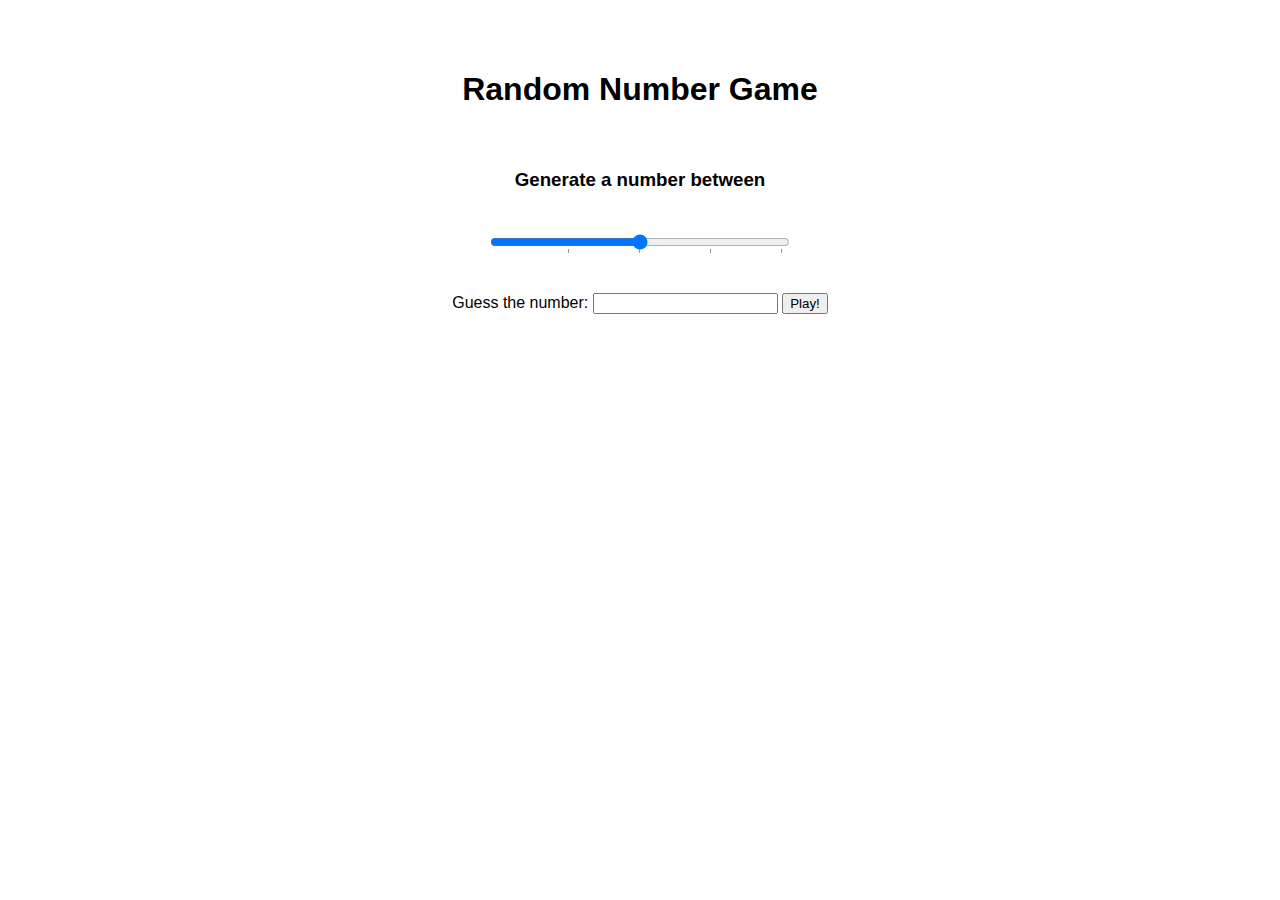
<file: day10/index.html>
<!DOCTYPE html>
<html>
  <head>
    <title>Guess what!</title>
    <meta charset="UTF-8" />
    <link rel="stylesheet" href="styles.css" />
  </head>
  <body>
    <div class="game">
      <h1>Random Number Game</h1>
      <h3 class="js-rangeInfo">Generate a number between</h3>

      <input
        type="range"
        list="marks"
        min="0"
        max="200"
        step="1"
        class="js-range range"
      />
      <datalist id="marks">
        <option value="50"></option>
        <option value="100"></option>
        <option value="150"></option>
        <option value="200"></option>
      </datalist>
      <form>
        Guess the number:
        <input type="number" class="js-guess" required />
        <input type="submit" class="js-play" value="Play!" />
      </form>
      <div class="result js-result"></div>
    </div>
    <script src="index.js"></script>
  </body>
</html>
</file>
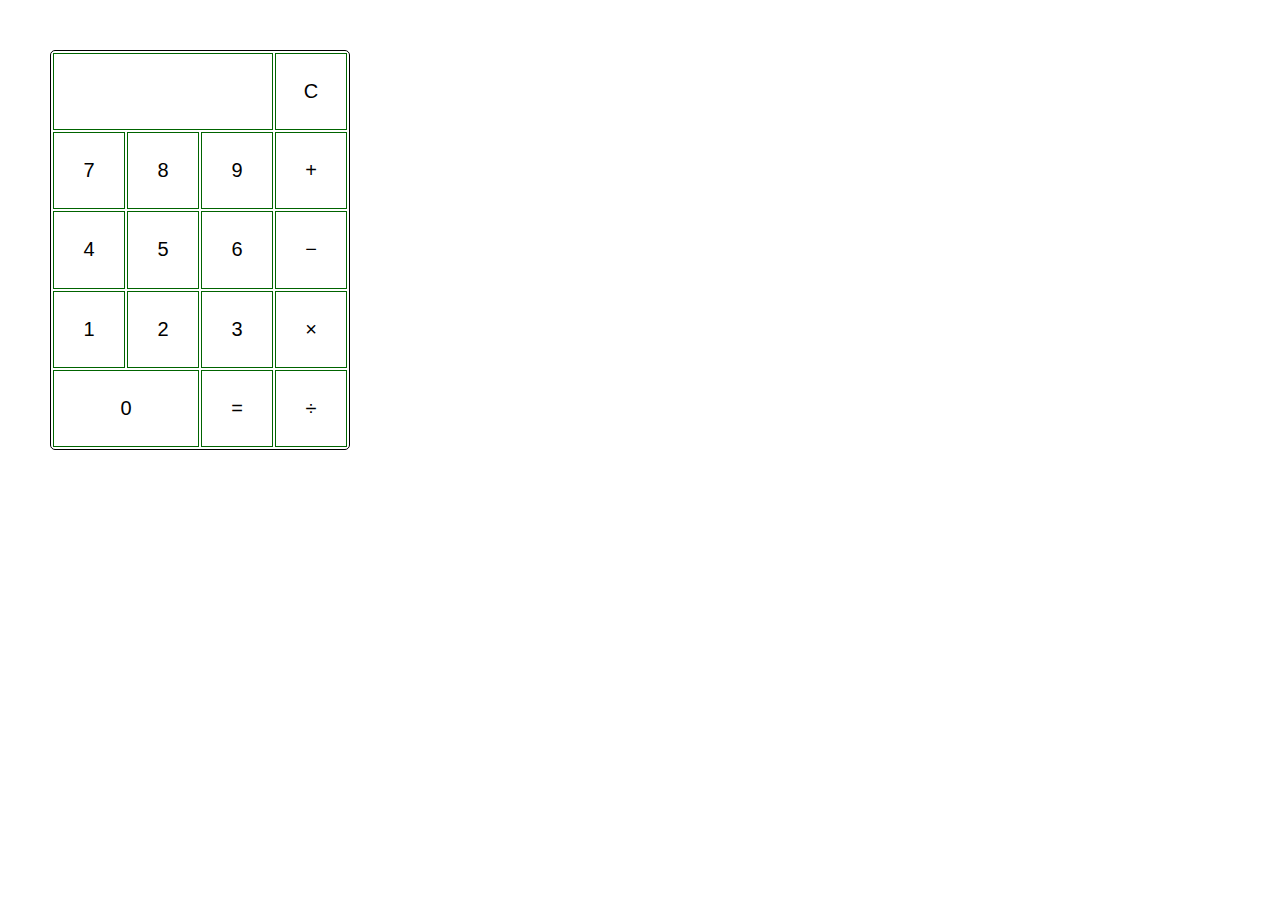
<file: day11,12/index.html>
<!DOCTYPE html>
<html>
  <head>
    <title>Calculator</title>
    <meta charset="UTF-8" />
    <link rel="stylesheet" href="styles.css" />
  </head>
  <body>
    <table>
      <tr>
        <td colspan="3" class="field">
          <div class="js-input input"></div>
        </td>
        <td class="btn clear">C</td>
      </tr>
      <tr>
        <td class="btn number">7</td>
        <td class="btn number">8</td>
        <td class="btn number">9</td>
        <td class="btn opr">&plus;</td>
      </tr>
      <tr>
        <td class="btn number">4</td>
        <td class="btn number">5</td>
        <td class="btn number">6</td>
        <td class="btn opr">&minus;</td>
      </tr>
      <tr>
        <td class="btn number">1</td>
        <td class="btn number">2</td>
        <td class="btn number">3</td>
        <td class="btn opr">&times;</td>
      </tr>
      <tr>
        <td colspan="2" class="btn number">0</td>
        <td class="btn equal">=</td>
        <td class="btn opr">&divide;</td>
      </tr>
    </table>
    <script src="index.js"></script>
  </body>
</html>
</file>
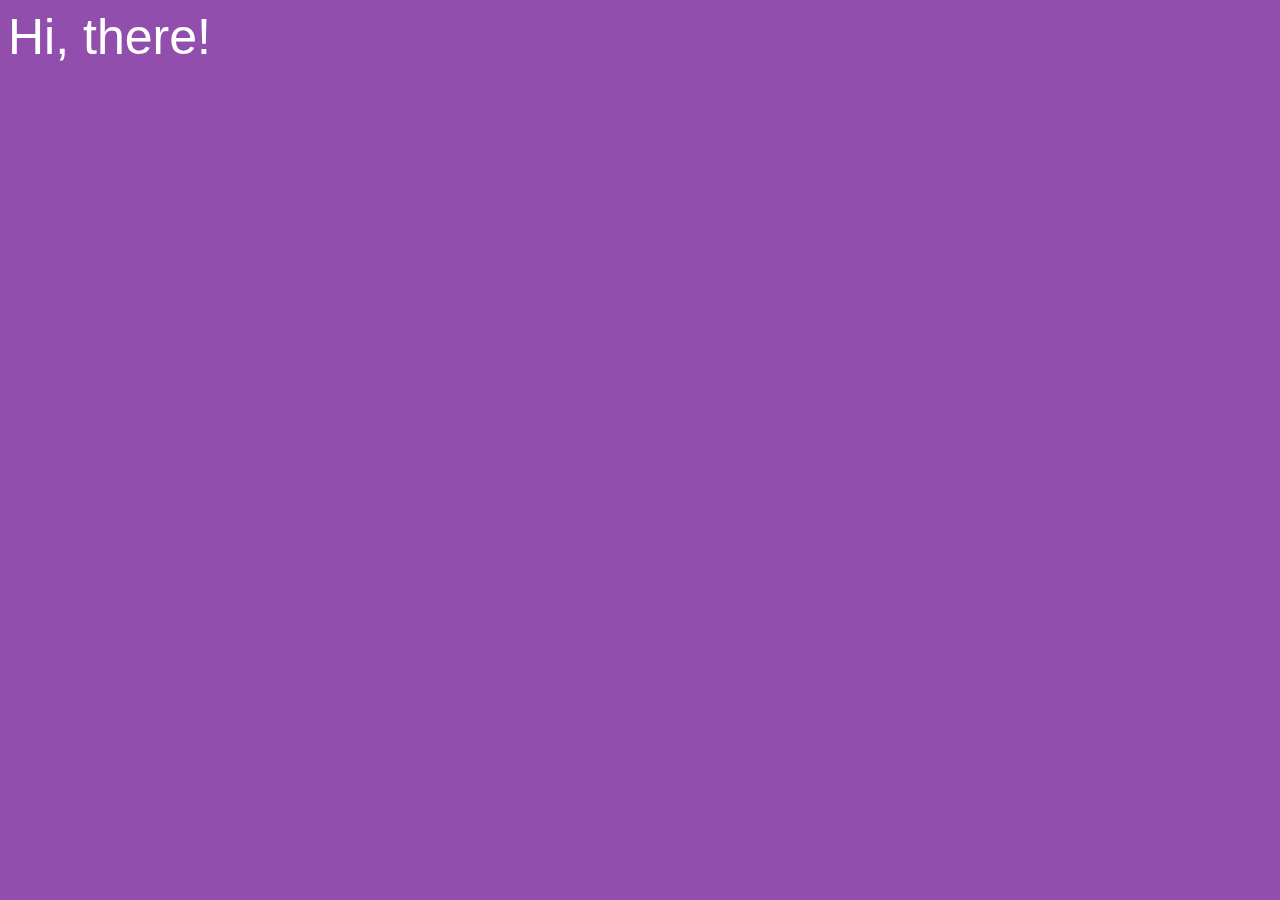
<file: day4/index.html>
<!DOCTYPE html>
<html>
  <head>
    <title>Resize please!</title>
    <meta charset="UTF-8" />
    <link rel="stylesheet" href="styles.css" />
  </head>

  <body>
    <div class="hello">Hi, there!</div>
    <script src="index.js"></script>
  </body>
</html>
</file>
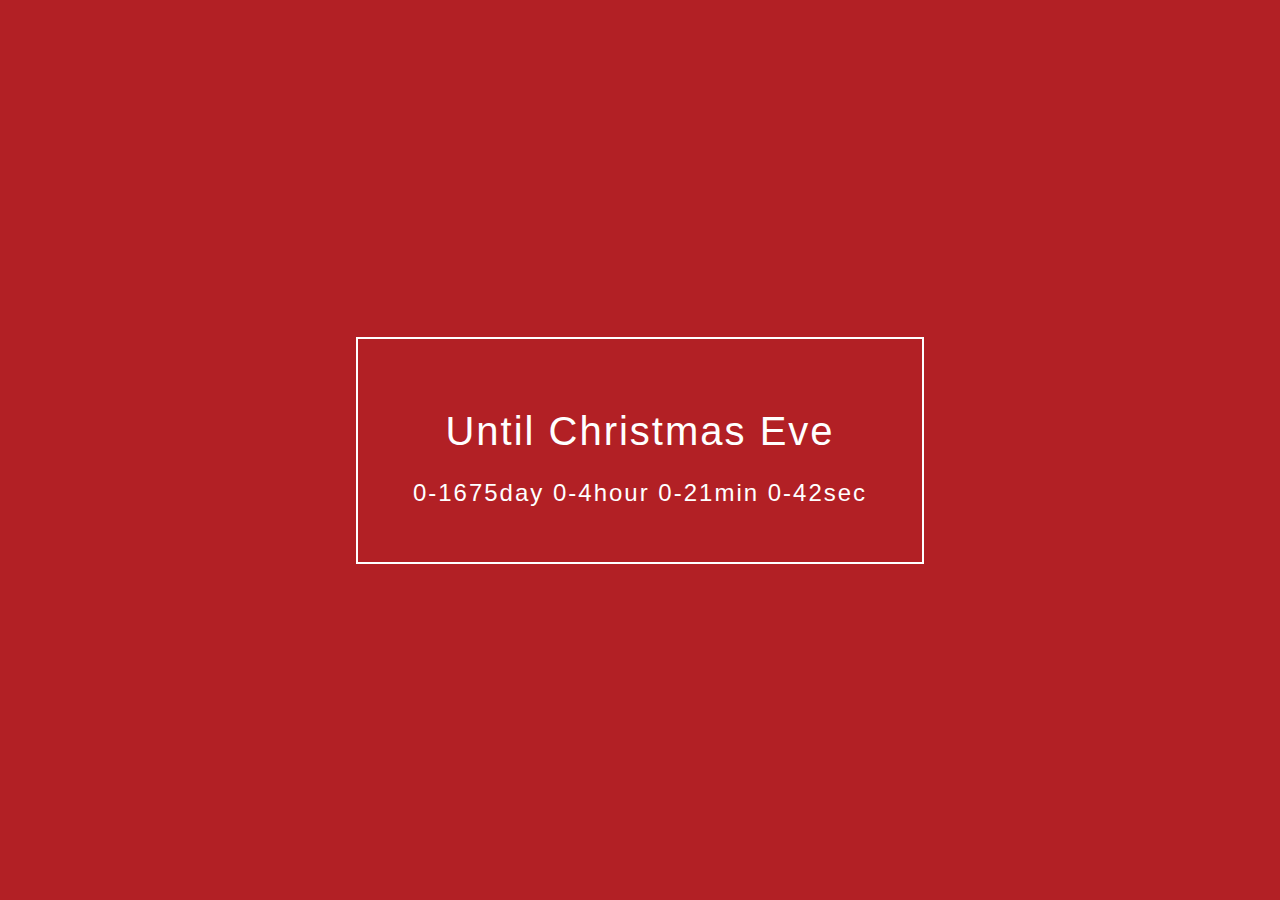
<file: day5/index.html>
<!DOCTYPE html>
<html>
  <head>
    <title>Christmas</title>
    <meta charset="UTF-8" />
    <link rel="stylesheet" href="styles.css" />
  </head>
  <body>
    <div class="d-day">
      <div class="d-day__title">Until Christmas Eve</div>
      <div class="d-day__desc js-dDay"></div>
    </div>
    <script src="index.js"></script>
  </body>
</html>
</file>
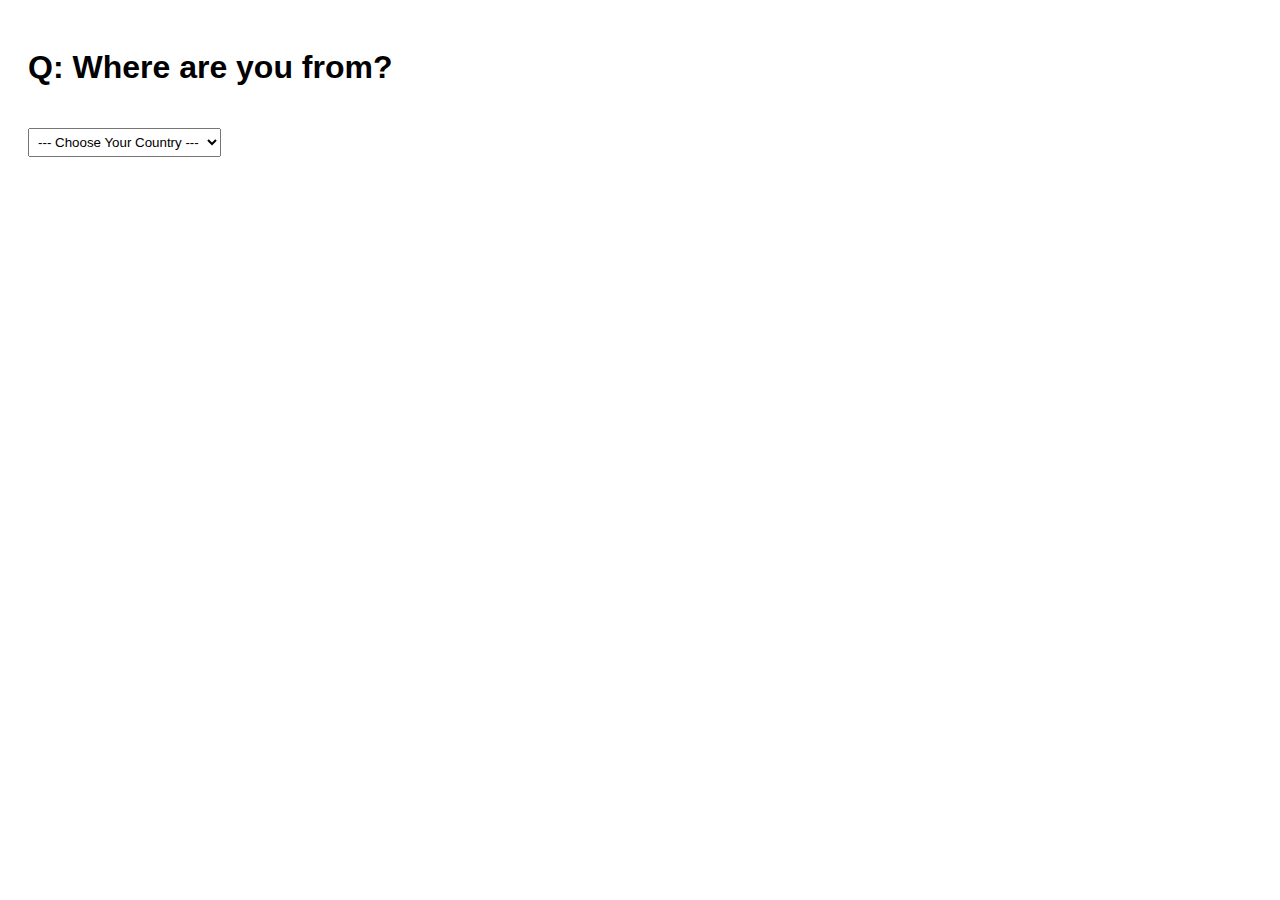
<file: day6/index.html>
<!DOCTYPE html>
<html>
  <head>
    <title>From where?</title>
    <meta charset="UTF-8" />
    <link rel="stylesheet" href="styles.css" />
  </head>
  <body>
    <div class="identify">
      <h1>Q: Where are you from?</h1>
      <select class="select-input__js">
        <option value="NONE">--- Choose Your Country ---</option>
        <option value="Korea">KOREA</option>
        <option value="Greece">GREECE</option>
        <option value="US">US</option>
        <option value="Turkey">TURKEY</option>
        <option value="Finland">FINLAND</option>
      </select>
      <div class="show js-show"></div>
    </div>
    <script src="index.js"></script>
  </body>
</html>
</file>
<file: day10/styles.css>
body {
  font-family: sans-serif;
  display: flex;
  justify-content: center;
  height: 100vh;
  margin: 0px;
}

h3 {
  padding: 20px;
}

.game {
  margin: 50px 0px;
  display: flex;
  flex-direction: column;
  align-items: center;
}

.range {
  width: 300px;
  margin-bottom: 40px;
}

form {
  margin-bottom: 20px;
}

.result {
  text-align: center;
  font-size: 1.2rem;
  line-height: 1.8rem;
}

.win-or-lost {
  font-weight: 700;
  display: flex;
  justify-content: center;
  padding: 20px;
  font-size: 1.5rem;
}
</file>
<file: day11,12/styles.css>
body {
  font-family: sans-serif;
  margin: 50px;
}

table {
  border: 1px solid black;
  width: 300px;
  height: 400px;
  font-size: 20px;
  border-radius: 5px;
}

td {
  text-align: center;
  width: 25%;
  border: 1px solid darkgreen;
  cursor: pointer;
}

td:not(.field):hover {
  background-color: darkgreen;
  color: white;
  transition: all 0.3s ease-in;
}

.field {
  cursor: initial;
}

.input {
  margin-right: 10px;
  text-align: right;
  border: none;
  font-size: 20px;
}
</file>
<file: day4/styles.css>
body {
  font-family: sans-serif;
  background-color: #914ead;
}

.hello {
  font-size: 50px;
  color: white;
}

.yellow {
  background-color: #f1c40f;
}

.purple {
  background-color: #9b59b6;
}

.blue {
  background-color: #3498db;
}
</file>
<file: day5/styles.css>
body {
  font-family: sans-serif;
  background-color: #b22025;
  color: white;
  display: flex;
  justify-content: center;
  align-items: center;
  height: 100vh;
  margin: 0px;
}

.d-day {
  display: flex;
  align-items: center;
  justify-content: center;
  flex-direction: column;
  padding: 50px;
  border: 2px solid white;
}

.d-day:hover {
  background-color: white;
  color: #b22025;
  transition: all 0.3s ease-in-out;
  cursor: pointer;
}

.d-day__title {
  font-size: 2.5rem;
  padding: 20px;
  letter-spacing: 2px;
}

.d-day__desc {
  font-size: 1.5rem;
  padding: 5px;
  letter-spacing: 2px;
}
</file>
<file: day6/styles.css>
body {
  font-family: sans-serif;
}

.identify {
  padding: 20px;
}

select {
  margin: 20px 0px;
  padding: 5px;
}

.show {
  padding: 10px 0px;
  font-size: 1.5rem;
}
</file>
